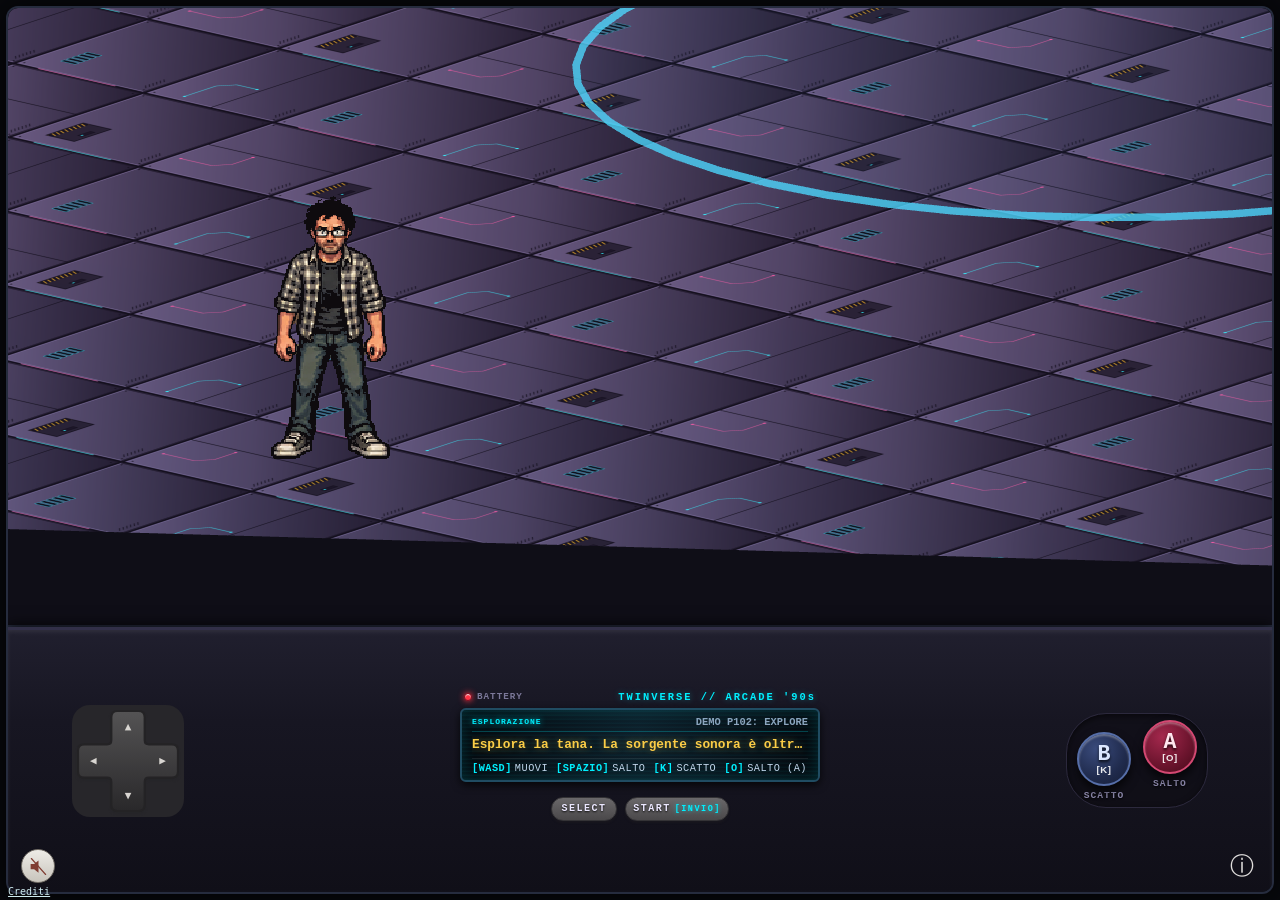
<file: index.html>
<!doctype html>
<html lang="it">
  <head>
    <meta charset="UTF-8" />
    <meta name="viewport" content="width=device-width, initial-scale=1.0, maximum-scale=1.0, user-scalable=no, viewport-fit=cover" />
    <link rel="icon" href="data:," />
    <title>TwinVerse — DEMO-4 / Mobile Console Polish</title>
    <script type="module" crossorigin src="/assets/index-DrU5VK1r.js"></script>
    <link rel="modulepreload" crossorigin href="/assets/typeStore-CuqQeP4D.js">
    <link rel="modulepreload" crossorigin href="/assets/logger-CuBYPcDK.js">
    <link rel="modulepreload" crossorigin href="/assets/guid-DBDUbt8u.js">
    <link rel="modulepreload" crossorigin href="/assets/tools.pure-ChtwVzoQ.js">
    <link rel="modulepreload" crossorigin href="/assets/math.scalar.functions-BUpXP_7j.js">
    <link rel="modulepreload" crossorigin href="/assets/math.color.pure-_VUKJmHR.js">
    <link rel="modulepreload" crossorigin href="/assets/baseTexture.pure-DjNXyzZj.js">
    <link rel="stylesheet" crossorigin href="/assets/index-BS7hlljk.css">
      <meta name="robots" content="noindex,nofollow">
  </head>
  <body>
    <div id="app">
      <!-- Historical orientation hint retained hidden; DEMO-4 RC supports native portrait. -->
      <div id="orientation-warning" class="orientation-overlay hidden">
        <div class="overlay-content">
          <div class="rotate-icon">↺</div>
          <p class="overlay-title">RUOTA IL DISPOSITIVO</p>
          <p class="overlay-subtitle">TwinVerse richiede orientamento orizzontale (Landscape)</p>
        </div>
      </div>

      <!-- Persistent Diegetic Console / Frame Shell -->
      <div id="twinverse-frame" class="twinverse-console">
        <!-- Thin outer perimeter bezel -->
        <div class="console-bezel">
          <!-- Top area: Adaptive Gameplay Viewport -->
          <div class="viewport-container">
            <canvas id="renderCanvas" touch-action="none"></canvas>
            
            <!-- In-game Diegetic Transition Overlay -->
            <div id="transition-overlay" class="diegetic-overlay hidden">
              <div class="transition-card">
                <span class="transition-title">QUADRO SUCCESSIVO</span>
                <span id="transition-text" class="transition-desc">Preparazione del flusso di realtà...</span>
                <div class="transition-bar"><div class="bar-fill"></div></div>
              </div>
            </div>
            <div id="pause-overlay" class="diegetic-overlay hidden">
              <div class="transition-card">
                <span class="transition-title">PAUSA</span>
                <span class="transition-desc">Premi START per riprendere.</span>
              </div>
            </div>
            <div id="scene-banner" class="scene-banner hidden" role="status" aria-live="polite">
              <span id="scene-banner-speaker" class="scene-banner-speaker hidden"></span>
              <span id="scene-banner-text"></span>
              <span class="scene-banner-prompt">Premi A per continuare <span class="key-tag">[O]</span></span>
            </div>
          </div>

          <!-- Bottom area: Persistent Control Deck (Plancia Comandi 90s Handheld) -->
          <div class="control-deck">
            <!-- Left side: Vintage Game Boy D-Pad -->
            <div class="deck-section deck-left">
              <div class="dpad-wrapper">
                <div class="dpad" id="dpad" role="group" aria-label="Pad direzionale WASD">
                  <svg class="dpad-shell" viewBox="0 0 100 100" aria-hidden="true" focusable="false">
                    <defs>
                      <linearGradient id="dpad-finish" x2="0%" y2="100%">
                        <stop stop-color="#545354"/>
                        <stop offset="1" stop-color="#29282a"/>
                      </linearGradient>
                    </defs>
                    <path fill="url(#dpad-finish)" stroke="#242325" stroke-width="2"
                      d="M40 2H60Q66 2 66 8V30Q66 34 70 34H92Q98 34 98 40V60Q98 66 92 66H70Q66 66 66 70V92Q66 98 60 98H40Q34 98 34 92V70Q34 66 30 66H8Q2 66 2 60V40Q2 34 8 34H30Q34 34 34 30V8Q34 2 40 2Z"/>
                  </svg>
                  <span class="dpad-btn dpad-up" data-dir="up" aria-hidden="true">▲</span>
                  <span class="dpad-btn dpad-left" data-dir="left" aria-hidden="true">◀</span>
                  <span class="dpad-btn dpad-right" data-dir="right" aria-hidden="true">▶</span>
                  <span class="dpad-btn dpad-down" data-dir="down" aria-hidden="true">▼</span>
                </div>
              </div>
            </div>

            <!-- Center section: Status Display, Moves Guide & System Buttons -->
            <div class="deck-section deck-center">
              <div class="console-brand-row">
                <div class="battery-indicator"><span class="battery-led"></span><span class="battery-text">BATTERY</span></div>
                <div class="console-brand">TWINVERSE // ARCADE '90s</div>
              </div>
              <div class="status-screen" id="status-display">
                <div class="status-header-bar">
                  <span class="status-mode-tag" id="status-mode-tag">ESPLORAZIONE</span>
                  <span class="status-secondary-info" id="lbl-narrative">ARRIVO NELLA TANA</span>
                </div>
                <div class="status-primary-feed" id="lbl-feed">Esplora liberamente la stanza con [WASD]</div>
                <div class="status-controls-strip" id="status-controls-strip">
                  <span class="ctrl-tag"><b class="key">[WASD]</b> MUOVI</span>
                  <span class="ctrl-tag"><b class="key">[SPAZIO]</b> SALTO</span>
                  <span class="ctrl-tag"><b class="key">[K]</b> SCATTO</span>
                  <span class="ctrl-tag"><b class="key">[O]</b> AZIONE</span>
                </div>
                <!-- Legacy fields preserved for runtime status listeners -->
                <div class="status-debug-hidden" style="display:none;" aria-hidden="true">
                  <span id="lbl-state">BOOT</span>
                  <span id="lbl-assets">In attesa...</span>
                  <span id="lbl-quality">NOMINALE</span>
                </div>
              </div>
              <!-- Dynamic combat moves guide badge -->
              <div id="combat-moves-guide" class="combat-moves-guide hidden">
                <span class="move-pill move-pill-parry"><span class="move-key">[Z]</span> PARATA</span>
                <span class="move-pill move-pill-a"><span class="move-key">[O]</span> CALCIO (A)</span>
                <span class="move-pill move-pill-b"><span class="move-key">[K]</span> PUGNO (B)</span>
                <span class="move-pill move-pill-jump"><span class="move-key">[SPAZIO]</span> SALTO</span>
              </div>
              <div class="system-buttons">
                <button id="btn-enter-lair" class="console-utility audio-toggle" type="button" aria-label="Attiva audio" aria-pressed="false" disabled>
                  <svg viewBox="0 0 24 24" aria-hidden="true" focusable="false">
                    <path d="M3 9h4l5-4v14l-5-4H3z" fill="currentColor"/>
                    <path d="M15 9a4 4 0 0 1 0 6m2-9a8 8 0 0 1 0 12" class="audio-waves"/>
                    <path d="M4 3l16 18" class="audio-slash"/>
                  </svg>
                </button>
                <div class="system-pair">
                  <button id="btn-select" class="sys-pill-btn" type="button" aria-label="Select">
                    <span class="sys-btn-text">SELECT</span>
                  </button>
                  <button id="btn-start" class="sys-pill-btn sys-start-btn" type="button" aria-label="Start (Invio)">
                    <span class="sys-btn-text">START <span class="sys-key-tag">[INVIO]</span></span>
                  </button>
                </div>
                <button id="btn-info" class="console-utility info-toggle" type="button" aria-label="Info comandi" aria-haspopup="dialog" aria-controls="console-info" disabled>ⓘ</button>
              </div>
            </div>

            <!-- Right side: Game Boy A & B Action Buttons with keyboard mapping -->
            <div class="deck-section deck-right">
              <div class="action-buttons gameboy-layout">
                <!-- B button: Action 2 / Punch / Sprint -->
                <div class="gameboy-btn-slot slot-b">
                  <button id="btn-action-2" class="action-btn btn-secondary btn-gameboy-b" type="button" aria-label="Pulsante B (K - Scatto / Pugno)">
                    <span class="btn-letter">B</span>
                    <span class="btn-keyboard-tag">[K]</span>
                  </button>
                  <span class="btn-function-label" id="btn-b-action">SCATTO</span>
                </div>
                <!-- A button: Action 1 / Kick / Interact / Primary -->
                <div class="gameboy-btn-slot slot-a">
                  <button id="btn-action-1" class="action-btn btn-primary btn-gameboy-a" type="button" aria-label="Pulsante A (O - Azione / Calcio)">
                    <span class="btn-letter">A</span>
                    <span class="btn-keyboard-tag">[O]</span>
                  </button>
                  <span class="btn-function-label" id="btn-a-action">AZIONE</span>
                </div>
              </div>
            </div>
          </div>
        </div>
      </div>
      <dialog id="console-info" aria-labelledby="console-info-title">
        <div class="info-heading">
          <h2 id="console-info-title">Comandi</h2>
          <button id="close-info" type="button" aria-label="Chiudi Info" autofocus>×</button>
        </div>
        <p id="info-hint"></p>
        <ul id="info-controls"></ul>
      </dialog>
    </div>
    <a href="/credits.html" target="_blank" rel="noopener" style="position:fixed;left:max(8px,env(safe-area-inset-left));bottom:max(3px,env(safe-area-inset-bottom));z-index:10000;color:#cde9ef;font:10px monospace">Crediti</a>
  </body>
</html>
</file>
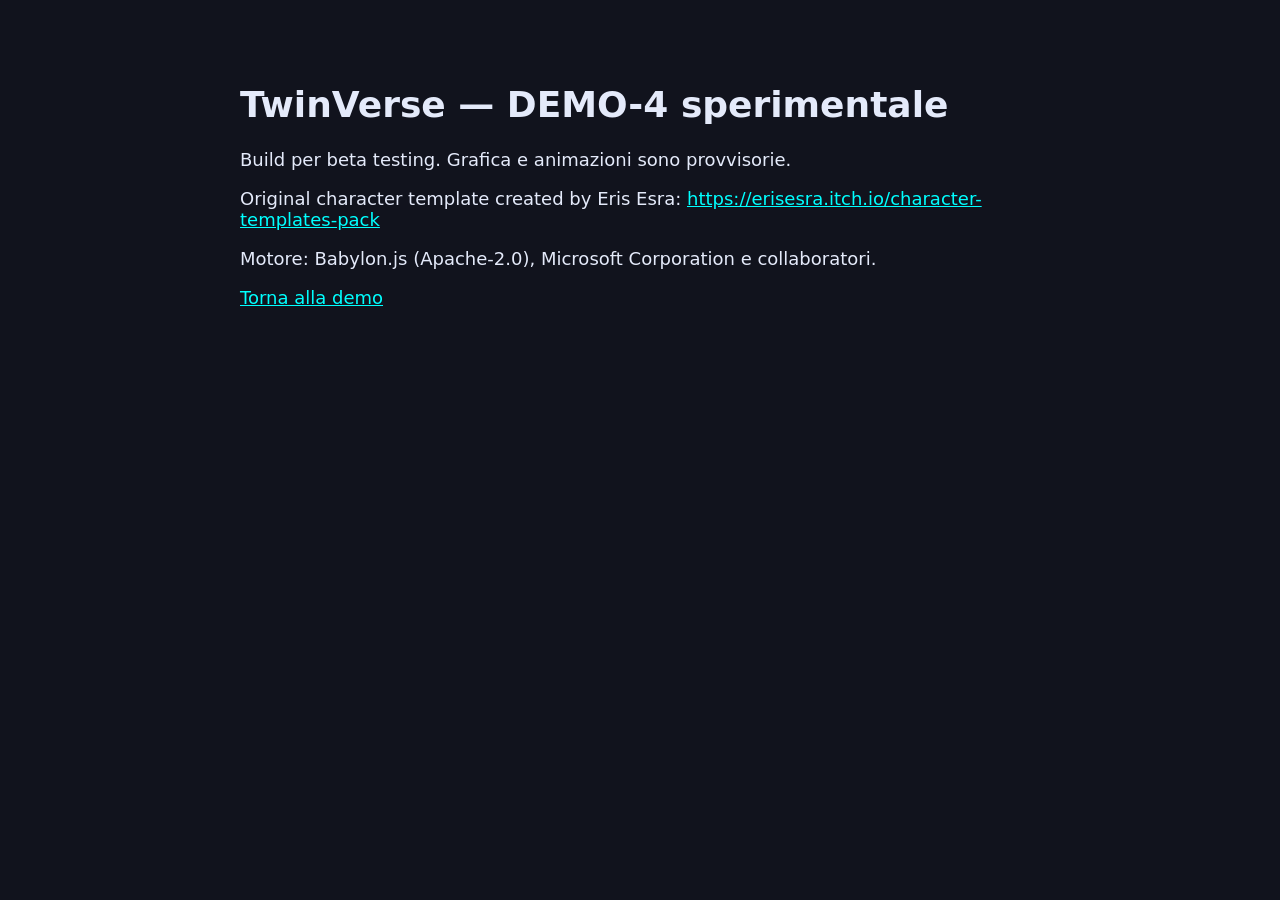
<file: credits.html>
<!doctype html><html lang="it"><meta charset="utf-8"><meta name="viewport" content="width=device-width,initial-scale=1"><meta name="robots" content="noindex,nofollow"><title>TwinVerse — Crediti beta</title><body style="background:#11131d;color:#e4eafa;font:18px system-ui;max-width:800px;margin:40px auto;padding:20px"><h1>TwinVerse — DEMO-4 sperimentale</h1><p>Build per beta testing. Grafica e animazioni sono provvisorie.</p><p>Original character template created by Eris Esra: <a style="color:cyan" href="https://erisesra.itch.io/character-templates-pack">https://erisesra.itch.io/character-templates-pack</a></p><p>Motore: Babylon.js (Apache-2.0), Microsoft Corporation e collaboratori.</p><p><a style="color:cyan" href="/">Torna alla demo</a></p></body></html>
</file>
<file: assets/index-BS7hlljk.css>
:root{--bg-color:#08090d;--bezel-color:#12151f;--bezel-border:#262c3e;--screen-bg:#030407;--accent-cyan:#00f0ff;--accent-amber:#fa0;--accent-crimson:#f36;--btn-active:#3a445d;--text-main:#d0d7de;--text-dim:#6e7681;--font-mono:"SF Mono", "Consolas", "Courier New", monospace}*{box-sizing:border-box;-webkit-user-select:none;user-select:none;-webkit-touch-callout:none;margin:0;padding:0}html,body{background-color:var(--bg-color);width:100%;height:100%;font-family:var(--font-mono);color:var(--text-main);overflow:hidden}#app{justify-content:center;align-items:center;width:100vw;height:100vh;display:flex;position:relative}.orientation-overlay{z-index:9999;text-align:center;background-color:#05060af5;justify-content:center;align-items:center;padding:24px;display:flex;position:fixed;inset:0}.orientation-overlay.hidden{display:none}.overlay-content{flex-direction:column;align-items:center;gap:16px;display:flex}.rotate-icon{color:var(--accent-amber);font-size:54px;animation:2s ease-in-out infinite rotate-hint}@keyframes rotate-hint{0%{transform:rotate(0)}50%{transform:rotate(-90deg)}to{transform:rotate(0)}}.overlay-title{letter-spacing:2px;color:var(--accent-amber);font-size:1.25rem;font-weight:700}.overlay-subtitle{color:var(--text-dim);max-width:280px;font-size:.85rem}@media (orientation:portrait) and (pointer:coarse){.orientation-overlay{display:flex!important}}.twinverse-console{justify-content:center;align-items:center;width:100%;height:100%;padding:6px;display:flex}.console-bezel{border:2px solid var(--bezel-border);background:linear-gradient(#181d2a 0%,#0e111a 100%);border-radius:12px;flex-direction:column;width:100%;height:100%;display:flex;position:relative;overflow:hidden;box-shadow:0 0 30px #000c,inset 0 1px 1px #ffffff1a}.viewport-container{background-color:var(--screen-bg);border-bottom:2px solid var(--bezel-border);flex:auto;justify-content:center;align-items:center;display:flex;position:relative;overflow:hidden;box-shadow:inset 0 0 20px #000000d9}#renderCanvas{touch-action:none;object-fit:contain;width:100%;max-width:100%;height:100%;max-height:100%;image-rendering:-webkit-optimize-contrast;image-rendering:crisp-edges;image-rendering:pixelated;outline:none;display:block}.diegetic-overlay{-webkit-backdrop-filter:blur(4px);backdrop-filter:blur(4px);z-index:100;background-color:#030407e0;justify-content:center;align-items:center;transition:opacity .4s;display:flex;position:absolute;inset:0}.diegetic-overlay.hidden{opacity:0;display:none}.transition-card{border:1px solid var(--accent-cyan);background:#0a101af2;border-radius:6px;flex-direction:column;align-items:center;gap:12px;max-width:85%;padding:24px 32px;display:flex;box-shadow:0 0 24px #00f0ff40}.transition-title{color:var(--accent-cyan);letter-spacing:2px;font-size:1rem;font-weight:700}.transition-desc{color:var(--text-main);font-size:.85rem}.transition-bar{background:#182232;border-radius:2px;width:220px;height:4px;margin-top:8px;overflow:hidden}.bar-fill{background:var(--accent-cyan);width:0%;height:100%;animation:2.5s linear infinite fill-progress}@keyframes fill-progress{0%{width:0%}to{width:100%}}.control-deck{background:linear-gradient(#201f2e 0%,#171622 35%,#100f18 100%);border-top:3px solid #323048;flex:none;justify-content:space-between;align-items:center;gap:16px;height:148px;padding:8px 24px;display:flex;position:relative;box-shadow:inset 0 2px 4px #ffffff14,0 -4px 12px #0009}.deck-section{align-items:center;display:flex}.deck-left{flex:28%;justify-content:flex-start}.dpad-wrapper{background:#27262a;border-radius:18px;padding:4px}.dpad{touch-action:none;-webkit-user-select:none;user-select:none;grid-template:repeat(3,1fr)/repeat(3,1fr);width:104px;height:104px;display:grid;position:relative}.dpad-shell{pointer-events:none;filter:drop-shadow(0 2px 1px #24232566);width:100%;height:100%;position:absolute;inset:0}.dpad-btn{color:#d9d6d2;pointer-events:none;border-radius:5px;place-items:center;margin:4px;font:11px/1 monospace;display:grid;position:relative}.dpad-up{grid-area:1/2}.dpad-left{grid-area:2/1}.dpad-right{grid-area:2/3}.dpad-down{grid-area:3/2}.dpad-btn.pressed{color:#fff;background:#ffffff38}.deck-center{flex-direction:column;flex:44%;justify-content:center;align-items:center;gap:6px}.console-brand-row{justify-content:space-between;align-items:center;width:100%;max-width:330px;padding:0 4px;display:flex}.battery-indicator{align-items:center;gap:5px;display:flex}.battery-led{background:#f34;border:1px solid #712;border-radius:50%;width:8px;height:8px;box-shadow:0 0 6px #f34,inset 0 1px 1px #fff}.battery-text{letter-spacing:1px;color:#7b7899;font-size:.58rem;font-weight:700}.console-brand{letter-spacing:2px;color:var(--accent-cyan);text-shadow:0 0 6px #00f0ff59;text-align:right;font-size:.65rem;font-weight:700}.status-screen{background:radial-gradient(circle at 50% 30%,#0d202b 0%,#04090e 100%);border:2px solid #204c62;border-radius:6px;flex-direction:column;gap:4px;width:100%;max-width:360px;padding:6px 10px;display:flex;position:relative;overflow:hidden;box-shadow:inset 0 0 16px #00f0ff29,0 3px 8px #000000bf}.status-screen:before{content:"";pointer-events:none;background:repeating-linear-gradient(0deg,#00f0ff09 0 1px,#0000 2px 4px);position:absolute;inset:0}.status-header-bar{border-bottom:1px solid #00f0ff38;justify-content:space-between;align-items:center;padding-bottom:3px;display:flex}.status-mode-tag{color:#00f0ff;letter-spacing:1px;text-shadow:0 0 6px #00f0ffcc;font-family:"Press Start 2P",Courier New,monospace,sans-serif;font-size:8px;font-weight:800}.status-secondary-info{color:#8da4be;white-space:nowrap;text-overflow:ellipsis;max-width:220px;font-size:.65rem;font-weight:600;overflow:hidden}.status-primary-feed{color:#fc4;text-shadow:0 0 8px #ffcc4473;white-space:nowrap;text-overflow:ellipsis;padding:1px 0;font-size:.8rem;font-weight:700;line-height:1.25;overflow:hidden}.status-controls-strip{color:#c4d7ec;border-top:1px solid #ffffff14;flex-wrap:wrap;align-items:center;gap:4px 10px;padding-top:3px;font-size:.64rem;display:flex}.ctrl-tag{letter-spacing:.5px;white-space:nowrap;align-items:center;gap:3px;display:inline-flex}.ctrl-tag .key{color:#00f0ff;font-weight:800}.combat-moves-guide{background:#0a101aeb;border:1px solid #285474;border-radius:5px;justify-content:center;align-items:center;gap:8px;width:100%;max-width:360px;padding:4px 8px;font-size:.68rem;display:flex;box-shadow:0 0 10px #00f0ff40}.combat-moves-guide.hidden{display:none}.move-pill{color:#e0eeff;letter-spacing:.5px;align-items:center;gap:4px;font-weight:700;display:flex}.move-icon,.move-key{font-weight:800}.move-pill-parry .move-key{color:#ffe066;text-shadow:0 0 5px #ffe06699}.move-pill-a .move-key{color:#ff85aa;text-shadow:0 0 5px #ff85aa99}.move-pill-b .move-key{color:#8bb5ff;text-shadow:0 0 5px #8bb5ff99}.move-pill-jump .move-key{color:#6fc;text-shadow:0 0 5px #6fc9}.system-buttons{justify-content:center;align-items:center;gap:16px;margin-top:4px;display:flex}.sys-pill-btn{cursor:pointer;-webkit-user-select:none;user-select:none;background:linear-gradient(#38354c 0%,#1e1d2a 100%);border:2px solid #555174;border-radius:14px;outline:none;justify-content:center;align-items:center;min-width:88px;height:28px;padding:0 14px;transition:all 80ms;display:flex;transform:rotate(-18deg);box-shadow:0 3px 6px #000000b3,inset 0 1px 2px #ffffff40}.sys-pill-btn:hover{border-color:var(--accent-cyan);box-shadow:0 0 10px #00f0ff66,inset 0 1px 2px #ffffff59}.sys-pill-btn:active{background:#14131d;border-color:#28a8b8;transform:rotate(-18deg)scale(.96)translateY(2px);box-shadow:inset 0 3px 5px #000000f2}.sys-btn-text{letter-spacing:1.5px;color:#ece8ff;text-shadow:0 1px 2px #000000e6;white-space:nowrap;justify-content:center;align-items:center;font-family:"Press Start 2P",Courier New,monospace,sans-serif;font-size:10px;font-weight:800;display:flex}.sys-key-tag{color:var(--accent-cyan);text-shadow:0 0 4px #00f0ff99;margin-left:4px;font-size:8.5px;font-weight:700}.deck-right{flex:28%;justify-content:flex-end}.action-buttons.gameboy-layout{background:#0d0c138c;border:1px solid #2c293d;border-radius:40px;align-items:center;gap:14px;padding:8px 14px;display:flex;transform:rotate(-14deg);box-shadow:inset 0 2px 6px #0009}.gameboy-btn-slot{flex-direction:column;align-items:center;gap:4px;display:flex}.slot-b{margin-top:12px}.slot-a{margin-bottom:12px}.action-btn{cursor:pointer;touch-action:manipulation;border-radius:50%;outline:none;flex-direction:column;justify-content:center;align-items:center;width:54px;height:54px;transition:transform 50ms,filter 50ms,box-shadow 50ms;display:flex;position:relative}.btn-gameboy-b{color:#dce7ff;background:radial-gradient(circle at 35% 30%,#3a4b7c 0%,#202b4d 60%,#151d36 100%);border:2px solid #566ea8;box-shadow:0 5px 10px #000000b3,inset 0 2px 2px #ffffff4d}.btn-gameboy-a{color:#ffe6ee;background:radial-gradient(circle at 35% 30%,#a4284d 0%,#6b142d 60%,#440919 100%);border:2px solid #d44872;box-shadow:0 5px 10px #000000b3,inset 0 2px 2px #ffffff4d}.action-btn:active,.action-btn.active{filter:brightness(1.25);transform:translate(1px,3px)scale(.94);box-shadow:0 2px 4px #000000e6,inset 0 2px 4px #000000b3}.btn-letter{font-family:var(--font-mono);text-shadow:0 2px 3px #000c;font-size:1.35rem;font-weight:900;line-height:1}.btn-keyboard-tag{letter-spacing:.5px;opacity:.9;color:#fff;font-size:.6rem;font-weight:700;line-height:1}.btn-function-label{letter-spacing:1px;color:#8c88ab;text-shadow:0 1px 2px #000c;white-space:nowrap;font-size:.6rem;font-weight:700}.key-tag{color:var(--accent-cyan);margin-left:4px;font-weight:700}@media (height<=500px){.control-deck{height:118px;padding:3px 14px}.dpad{width:82px;height:82px}.action-btn{width:44px;height:44px}.btn-letter{font-size:1.15rem}.status-screen{max-width:280px;padding:3px 6px}.console-brand-row{max-width:280px}.action-buttons.gameboy-layout{gap:8px;padding:4px 8px}}#app{height:100dvh}.console-bezel{grid-template-rows:minmax(0,70fr) minmax(0,30fr);display:grid}.viewport-container{min-height:0;padding:0 env(safe-area-inset-right) 0 env(safe-area-inset-left)}.control-deck{height:auto;min-height:0;padding:4px max(12px, env(safe-area-inset-right)) max(4px, env(safe-area-inset-bottom)) max(12px, env(safe-area-inset-left));gap:8px}.deck-section{min-width:0}.dpad{width:clamp(64px,24dvh,104px);height:clamp(64px,24dvh,104px)}.sys-btn{min-height:20px}button{touch-action:none}@media (height<=420px){.console-brand{display:none}.deck-center{gap:2px}.status-line{font-size:9px}}.scene-banner{z-index:90;border:1px solid var(--accent-amber);width:min(84%,520px);color:var(--text-main);text-align:center;background:#08090de6;flex-direction:column;align-items:center;gap:8px;padding:14px 18px;font-size:clamp(.75rem,2vw,1rem);display:flex;position:absolute;bottom:8%;left:50%;transform:translate(-50%);box-shadow:0 0 18px #fa03}.scene-banner.hidden,.scene-banner-prompt.hidden{display:none}.scene-banner-prompt{color:var(--accent-amber);letter-spacing:.14em;font-size:.65em}.scene-banner-speaker{color:var(--accent-amber);letter-spacing:.08em;font-size:.85em;font-weight:700}.scene-banner-speaker.hidden{display:none}@media (height<=500px) and (orientation:landscape){.scene-banner{gap:3px;width:min(86%,560px);padding:6px 12px;font-size:13px;line-height:1.25;bottom:3%}.scene-banner-prompt{font-size:10px}}.scene-banner.narrative-dialogue{top:max(10px, env(safe-area-inset-top));bottom:auto}.duel-hud{top:max(12px,env(safe-area-inset-top));left:max(12px,env(safe-area-inset-left));right:max(12px,env(safe-area-inset-right));pointer-events:none;z-index:95;color:#eef2ff;justify-content:space-between;font:12px monospace;display:flex;position:absolute}.duel-hud>div{flex-direction:column;gap:3px;width:min(32%,260px);display:flex}.duel-hud progress{accent-color:#dca657;width:100%;height:10px}.scene-banner.combat-bark{padding:6px 12px;font-size:12px;top:42px;bottom:auto}.duel-interference{opacity:0;pointer-events:none;z-index:85;background:#9b9b9b;position:absolute;inset:0}.demo-finale{z-index:110;color:#fff;opacity:0;pointer-events:none;background:#000;justify-content:center;align-items:center;font:clamp(18px,4vw,34px) monospace;display:flex;position:absolute;inset:0}.demo-finale.complete{pointer-events:auto}.demo-finale span{opacity:0}.duel-hud.arcade-duel-hud{top:max(6px,env(safe-area-inset-top));left:max(12px,env(safe-area-inset-left));right:max(12px,env(safe-area-inset-right));filter:drop-shadow(0 2px #080d18);grid-template-columns:1fr 1fr;gap:72px;height:40px;font:700 12px/1.1 monospace;display:grid}.arcade-duel-hud>.arcade-fighter{flex-direction:column;gap:3px;width:auto;min-width:0;display:flex}.arcade-fighter-heading{text-shadow:2px 2px #080b17;letter-spacing:.08em;justify-content:space-between;align-items:center;display:flex}.arcade-fighter-heading strong{color:#c0f8ff}.arcade-fighter-1 .arcade-fighter-heading{flex-direction:row-reverse}.arcade-fighter-1 .arcade-fighter-heading strong{color:#ffbfe3}.arcade-fighter-heading span{color:#e8edf5;letter-spacing:0;font-size:10px}.arcade-duel-hud progress{appearance:none;background:#321c32;border:2px solid #d6dbe9;width:100%;height:13px;box-shadow:0 0 0 2px #111522,inset 0 2px #fff7}.arcade-duel-hud progress::-webkit-progress-bar{background:repeating-linear-gradient(90deg,#3b223b 0 12px,#2a172d 12px 14px)}.arcade-duel-hud progress::-webkit-progress-value{background:linear-gradient(#fff9a0 0 25%,#ffc84e 25% 72%,#ca7f32 72%);transition:width .14s ease-out}.arcade-duel-hud progress::-moz-progress-bar{background:#ffc84e}.arcade-fighter-1 progress{transform:scaleX(-1)}.arcade-duel-hud progress.health-critical::-webkit-progress-value{background:#ef705e}.arcade-duel-emblem{color:#fff0b5;letter-spacing:-2px;clip-path:polygon(14% 0,86% 0,100% 50%,86% 100%,14% 100%,0 50%);background:#292538;border:2px solid #bbc7de;padding:5px 8px;font:900 17px/1 monospace;position:absolute;top:0;left:50%;transform:translate(-50%);box-shadow:3px 3px #0a0b17}.scene-banner.combat-bark{max-width:65%;padding:3px 7px;font-size:10px;line-height:1.1;top:auto;bottom:2%}@media (height<=500px){.duel-hud.arcade-duel-hud{gap:52px;height:30px;font-size:10px}.arcade-fighter-heading span{font-size:8px}.arcade-duel-hud progress{height:9px}.arcade-duel-emblem{padding:4px 6px;font-size:12px}.scene-banner.combat-bark{max-width:62%;font-size:9px}}@media (prefers-reduced-motion:reduce){.arcade-duel-hud progress::-webkit-progress-value{transition:none}}.scene-banner.combat-bark{max-width:62%;padding:3px 8px;font-size:10px;top:46px;bottom:auto}@media (height<=500px){.scene-banner.combat-bark{gap:1px;padding:2px 6px;font-size:8px;line-height:1;top:32px}}.arcade-duel-hud.parry-success .arcade-fighter-0{filter:brightness(1.8)drop-shadow(0 0 6px #d5faff)}html,body{overscroll-behavior:none}#app{height:100dvh;min-height:0}.orientation-overlay{display:none!important}.twinverse-console{min-width:0;min-height:0;padding:max(6px,env(safe-area-inset-top)) max(6px,env(safe-area-inset-right)) max(6px,env(safe-area-inset-bottom)) max(6px,env(safe-area-inset-left))}.console-bezel{min-width:0;min-height:0}.viewport-container{min-width:0;min-height:0;padding:0}#renderCanvas{flex:none;width:100%;min-width:0;height:100%;min-height:0}.control-deck{gap:8px;min-width:0;padding:6px 12px}.deck-left,.deck-right{flex:none;min-width:0}.deck-center{flex:1 1 0;gap:5px;min-width:0;max-width:none}.status-screen,.console-brand-row{width:100%;min-width:0;max-width:360px}.status-controls-strip{gap:3px 8px}.system-buttons{gap:8px;margin:0}.sys-pill-btn{min-width:72px;min-height:36px;padding:0 10px;transform:none}.sys-start-btn{min-width:94px}.action-buttons.gameboy-layout{gap:12px;padding:6px 10px;transform:none}.action-btn{min-width:48px;min-height:48px}.scene-banner{overflow-wrap:anywhere;touch-action:pan-y;max-height:calc(100% - 16px);overflow-y:auto}.grey-impact{z-index:84;pointer-events:none;opacity:0;position:absolute;transform:translate(-50%,-50%)}.grey-impact svg{width:100%;height:100%;display:block;overflow:visible}@media (orientation:portrait){.console-bezel{background:#d6d2ca;border-color:#b8b3ab;grid-template-rows:minmax(0,1fr) auto;box-shadow:inset 0 1px #f3f0e9}.viewport-container{border:3px solid #323235;border-radius:6px;margin:5px 5px 0}.control-deck{box-shadow:none;background:linear-gradient(#dedad3,#cfcac2);border:0;grid-template:auto 44px/1fr 1fr;gap:4px 10px;padding:8px 10px 6px;display:grid}.deck-center{display:contents}.console-brand-row,.status-screen,.combat-moves-guide{display:none!important}.deck-left{grid-area:1/1;justify-content:center}.deck-right{grid-area:1/2;justify-content:center}.system-buttons{grid-area:2/1/3/3}.dpad{width:clamp(98px,28vw,124px);height:clamp(98px,28vw,124px)}.dpad-wrapper{background:#bdb9b1;border-color:#aba69e;box-shadow:inset 0 1px 3px #96938e}.action-buttons.gameboy-layout{box-shadow:none;background:0 0;border:0;gap:10px;padding:4px}.action-btn{width:clamp(48px,14vw,64px);height:clamp(48px,14vw,64px)}.btn-letter{font-size:1.4rem}.btn-keyboard-tag,.btn-function-label{font-size:10px}.btn-function-label{color:#3d3b3c;text-shadow:none}.scene-banner,.scene-banner.narrative-dialogue{gap:4px;width:calc(100% - 16px);max-height:calc(100% - 16px);padding:7px 10px;font-size:clamp(13px,3.6vw,16px);line-height:1.3;top:8px;bottom:auto}.scene-banner-prompt{letter-spacing:.04em;font-size:10px}.duel-hud.arcade-duel-hud{gap:42px;height:35px;top:6px;left:8px;right:8px}.arcade-fighter-heading{letter-spacing:0;font-size:11px}.arcade-fighter-heading span{font-size:9px}.arcade-duel-emblem{padding:4px;font-size:13px}.scene-banner.combat-bark{max-width:90%;padding:4px 8px;font-size:11px;top:48px}}@media (orientation:landscape) and (height<=500px){.control-deck{gap:8px;padding:4px 8px}.dpad-wrapper{padding:3px}.dpad{width:clamp(64px,22dvh,90px);height:clamp(64px,22dvh,90px)}.action-buttons.gameboy-layout{gap:9px;padding:3px 6px}.slot-a{margin-bottom:4px}.slot-b{margin-top:4px}.deck-center{gap:2px}.status-screen{padding:3px 6px}.status-controls-strip{font-size:9px}.system-buttons{gap:8px}.sys-pill-btn{height:32px;min-height:32px}.combat-moves-guide{display:none!important}}.system-buttons{grid-template-columns:minmax(44px,1fr) auto minmax(44px,1fr);align-items:center;gap:6px;display:grid}.system-pair{grid-column:2;gap:8px;display:flex}.system-pair .sys-pill-btn{isolation:isolate;min-width:66px;height:44px;box-shadow:none;background:0 0;border:0;padding:0 8px;position:relative;transform:none}.system-pair .sys-pill-btn:before{content:"";z-index:-1;background:linear-gradient(#6a686a,#4a484a);border:1px solid #343336;border-radius:999px;position:absolute;inset:10px 0;box-shadow:0 2px 2px #201f2166}.system-pair .sys-pill-btn:active:before{background:#393739;box-shadow:inset 0 2px 2px #201f2188}.console-utility{color:#e0dedc;cursor:pointer;background:0 0;border:0;border-radius:50%;place-items:center;width:44px;height:44px;padding:0;display:grid;position:relative}.info-toggle{grid-column:3;justify-self:end;font:24px/1 system-ui,sans-serif}.audio-toggle{grid-column:1;justify-self:start}.audio-toggle:before{content:"";background:linear-gradient(#eeece7,#c8c4bc);border:1px solid #746f68;border-radius:50%;position:absolute;inset:5px;box-shadow:0 1px 2px #211f224d}.audio-toggle svg{color:#383739;width:21px;height:21px;position:relative}.audio-waves,.audio-slash{fill:none;stroke:currentColor;stroke-width:1.6px;stroke-linecap:round}.audio-waves,.audio-toggle[data-state=on] .audio-slash{display:none}.audio-toggle[data-state=on] .audio-waves{display:inline}.audio-toggle[data-state=error] svg{color:#803d32}.audio-toggle[aria-busy=true] svg{opacity:.5}.audio-toggle:active:before{background:#bcb8b0;box-shadow:inset 0 2px 2px #57544f55}.console-utility:focus-visible,.system-pair .sys-pill-btn:focus-visible,#close-info:focus-visible{outline-offset:1px;outline:2px solid #d78e32}@media (orientation:portrait){.info-toggle{color:#383739}.sys-start-btn .sys-key-tag{display:none}}@media (orientation:landscape){.control-deck{grid-template-rows:minmax(0,1fr);grid-template-columns:44px minmax(118px,1fr) minmax(0,3fr) minmax(118px,1fr) 44px;display:grid}.deck-left{grid-area:1/2}.deck-center{grid-area:1/3}.deck-right{grid-area:1/4;justify-content:flex-end}.system-buttons{grid-template-columns:auto}.system-pair{grid-column:1}.system-buttons .console-utility{grid-column:auto;position:absolute;bottom:4px}.audio-toggle{left:8px}.info-toggle{right:8px}}@media (orientation:landscape) and (height<=500px){.console-brand-row{display:none}.system-pair .sys-pill-btn{height:36px}.system-pair .sys-pill-btn:before{inset-block:6px}.sys-start-btn .sys-key-tag{display:none}}@media (orientation:landscape) and (height<=360px){.status-screen{display:none}}#console-info{overscroll-behavior:contain;touch-action:pan-y;color:#292729;background:#e5e1da;border:2px solid #59575b;border-radius:10px;width:min(92vw,440px);height:fit-content;max-height:min(85dvh,550px);margin:auto;padding:16px;font:14px/1.45 system-ui,sans-serif;position:fixed;inset:0;overflow:auto}#console-info::backdrop{background:#111017cc}.info-heading{justify-content:space-between;align-items:center;gap:8px;display:flex}.info-heading h2{margin:0;font-size:17px}#close-info{color:#fff;background:#39373b;border:1px solid #625e60;border-radius:6px;flex:0 0 44px;height:44px;font:24px/1 system-ui,sans-serif}#info-hint{margin:8px 0}#info-controls{margin:8px 0 0;padding-left:20px}.audio-debug{top:max(8px,env(safe-area-inset-top));left:max(8px,env(safe-area-inset-left));z-index:120;color:#f5f2e9;background:#17171aed;max-width:calc(100% - 24px);max-height:70dvh;padding:6px 8px;font:12px/1.4 monospace;position:fixed;overflow:auto}.audio-debug pre{white-space:pre-wrap;overflow-wrap:anywhere}
</file>
